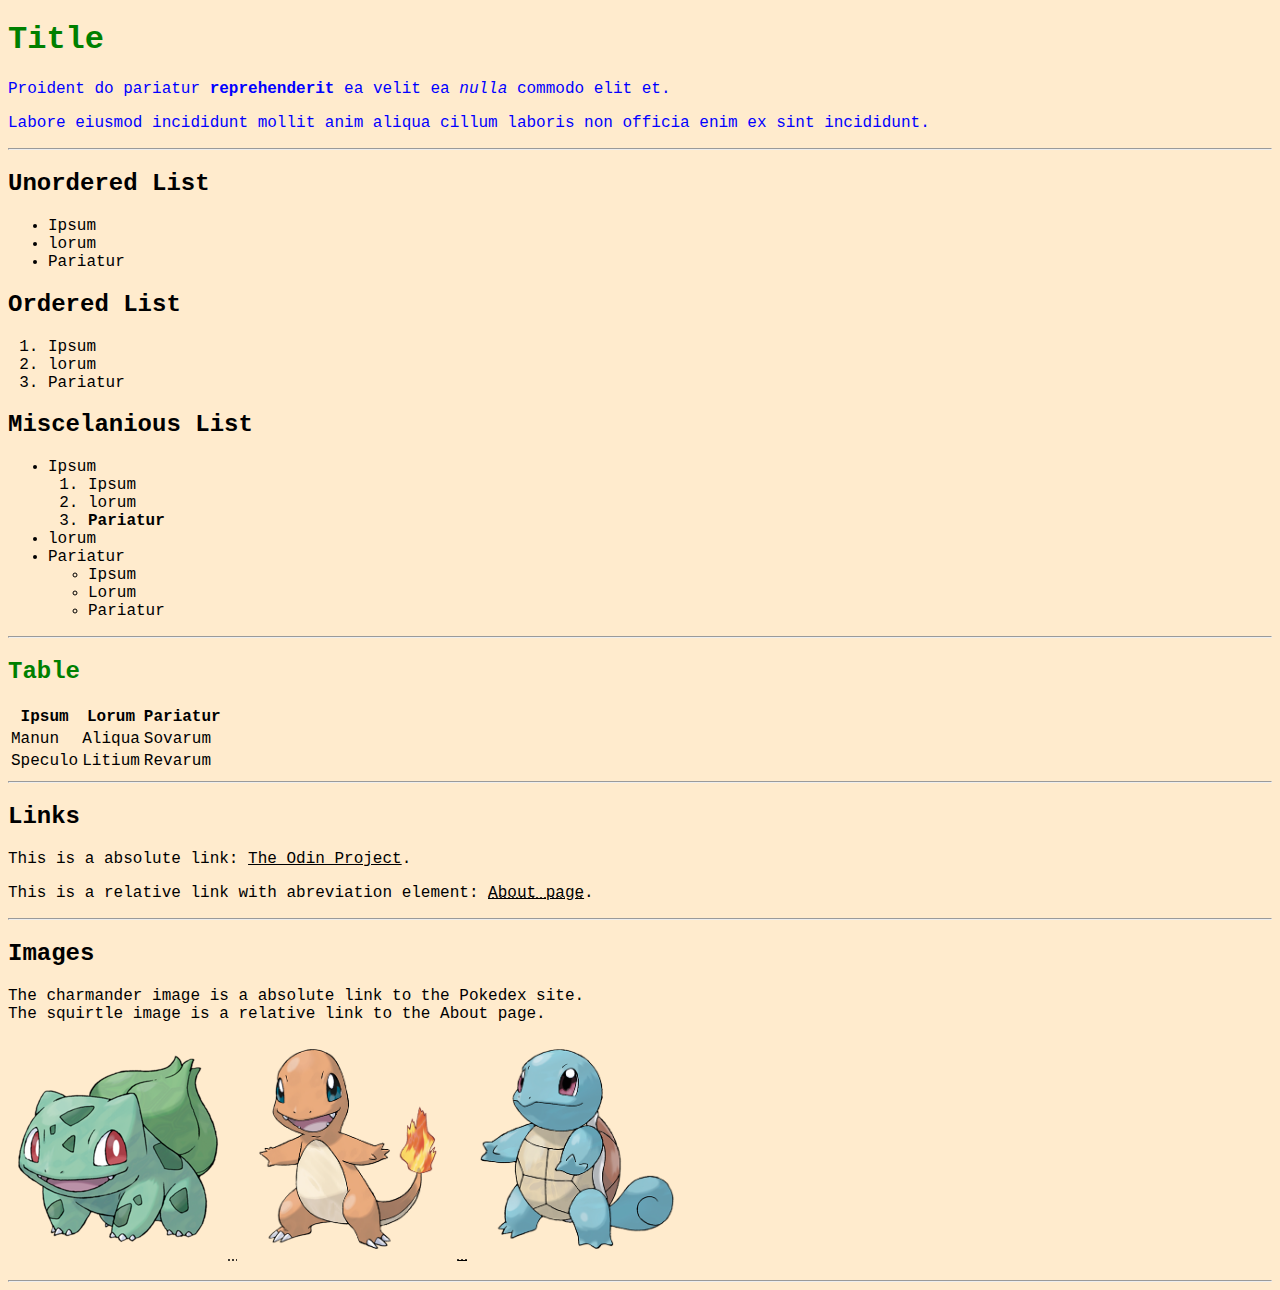
<file: Html and CSS/index.html>
<!DOCTYPE html>
<html lang="en">
<head>
    <meta charset="UTF-8">
    <meta http-equiv="X-UA-Compatible" content="IE=edge">
    <meta name="viewport" content="width=device-width, initial-scale=1.0">
    <title>A generic webpage</title>

    <link rel="stylesheet" href="style.css">

</head>
<body>

    <div class="header">

        <h1 class="title">Title</h1>

        <p> Proident do pariatur <strong>reprehenderit</strong> ea velit ea <em>nulla</em> commodo elit et. </p>
        <p> Labore eiusmod incididunt mollit anim aliqua cillum laboris non officia enim ex sint incididunt.</p>

        <hr>

    </div>

    <h2>Unordered List</h2> 

    <ul>
        <li>Ipsum</li>
        <li>lorum</li>
        <li>Pariatur</li>
    </ul>

    <h2>Ordered List</h2>

    <ol>
        <li>Ipsum</li>
        <li>lorum</li>
        <li>Pariatur</li>
    </ol>

    <h2>Miscelanious List</h2>

    <ul>
        <li>Ipsum</li>
            <ol>
                <li>Ipsum</li>
                <li>lorum</li>
                <li><strong>Pariatur</strong></li>
            </ol>
        <li>lorum</li>
        <li>Pariatur</li>
            <ul>
                <li>Ipsum</li>
                <li>Lorum</li>
                <li>Pariatur</li>
            </ul>
    </ul>

    <hr>

    <h2 class="title">Table</h2>

    <table class="table-one">
        <thead>
            <tr>
                <th>Ipsum</th>
                <th>Lorum</th>
                <th>Pariatur</th>
            </tr>
        </thead>
        <tbody>
            <tr>
                <td>Manun</td>
                <td>Aliqua</td>
                <td>Sovarum</td>
            </tr>
            <tr>
                <td>Speculo</td>
                <td>Litium</td>
                <td>Revarum</td>
            </tr>
        </tbody>    
    </table>

    <hr>

    <h2>Links</h2>

    <p>This is a absolute link: <a href="https://www.theodinproject.com/about">The Odin Project</a>.</p>
    <p>This is a relative link with abreviation element: <abbr title="To the about page"><a href="pages/about.html">About page</a></abbr>.</p>

    <hr>

    <h2>Images</h2>

    <p>
        The charmander image is a absolute link to the Pokedex site. <br>
        The squirtle image is a relative link to the About page. 
    </p>

    <p>
        <abbr title="A little Bulbasaur">
            <img src="images/bulbasaur.png" alt="A little Bulbassaur" width="220" height="220" style="vertical-align:left">
        </abbr> 
        <abbr title="To the pokedex">
            <a href="https://www.pokemon.com/us/pokedex/charmander">
                <img src="images/charmander.png" alt="A might Charmander" width="220" height="220" style="vertical-align:center">
            </a>
        </abbr>
        <abbr title="A beauty Squirtle">
            <a href="pages/about.html">
                <img src="images/squirtle.png" alt="A beauty Squirtle" width="220" height="220" style="vertical-align:right">
            </a>
        </abbr>
    </p>

    <hr>




</body>

</html>
</file>
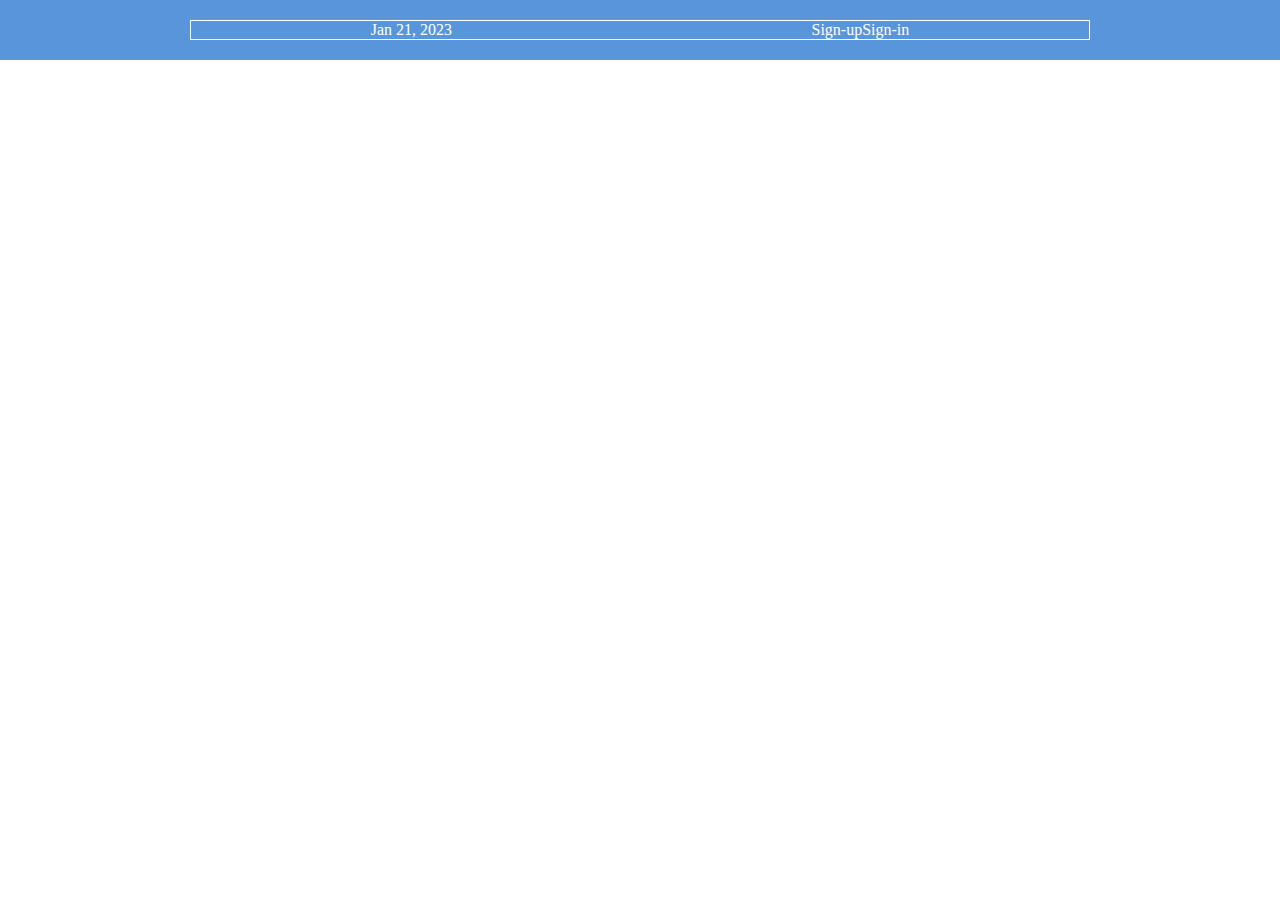
<file: Html and CSS/flexbox.html>
<!DOCTYPE html>
<html lang="en">

<head>

    <meta charset="UTF-8">
    <meta http-equiv="X-UA-Compatible" content="IE=edge">
    <meta name="viewport" content="width=device-width, initial-scale=1.0">
    <title>Document</title>
    <link rel="stylesheet" href="flexbox.css">

</head>

<body>
    <div class="menu-container">
        <div class="menu">
            <div class="date">Jan 21, 2023</div>
            <div class="access">
                <div class="access-item signup">Sign-up</div>
                <div class="access-item signin">Sign-in</div>
            </div>        
        </div>

    </div>
</body>

</html>
</file>
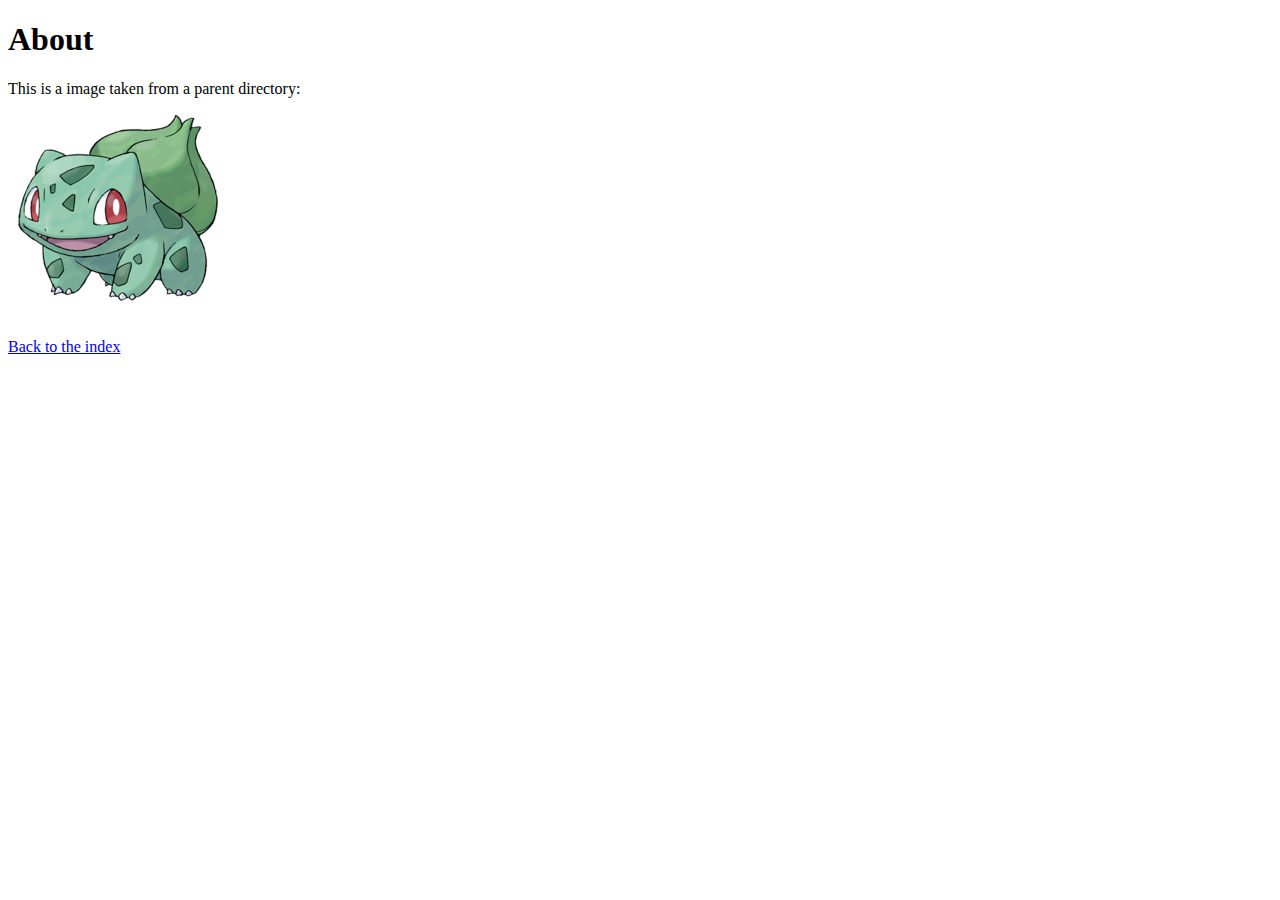
<file: Html and CSS/pages/about.html>
<!DOCTYPE html>

<html lang="en">
    <head>

        <meta charset="UTF-8">
        <title>About page</title>

    </head>
   
   <body>
        
        <h1>About</h1>

        <p>
            This is a image taken from a parent directory: <br>
            <img src="../images/bulbasaur.png" alt="A mighty Bulbasaur" width="220" height="220">
        </p>

        <p><a href="/index.html">Back to the index</a></p>

   </body>
</html>
</file>
<file: Html and CSS/style.css>
* {
    background-color:blanchedalmond;
    color: black;
    font-family: 'Courier New', Courier, monospace;
}

.title {
    color: green;
}

.header p, .header strong, .header em {
    color: blue;
}

*:table {
    border-bottom: 1px solid black;
  }
</file>
<file: Html and CSS/flexbox.css>
* {
    margin: 0px;
    padding: 0px;
    box-sizing: border-box;
}

.menu-container {
    color: #fff;
    background-color: #5995DA;  /* Blue */
    padding: 20px 0;
    display: flex;
    justify-content: center;
}

.menu {
    border: 1px solid #fff;  /* For debugging */
    width: 900px;   
    display: flex;
    justify-content: space-around;
}

.access {
    display: flex;
    justify-content: space-around;
}       
 .acess-item {
    border: 1px solid black;
    justify-content: space-around;
 }
</file>
